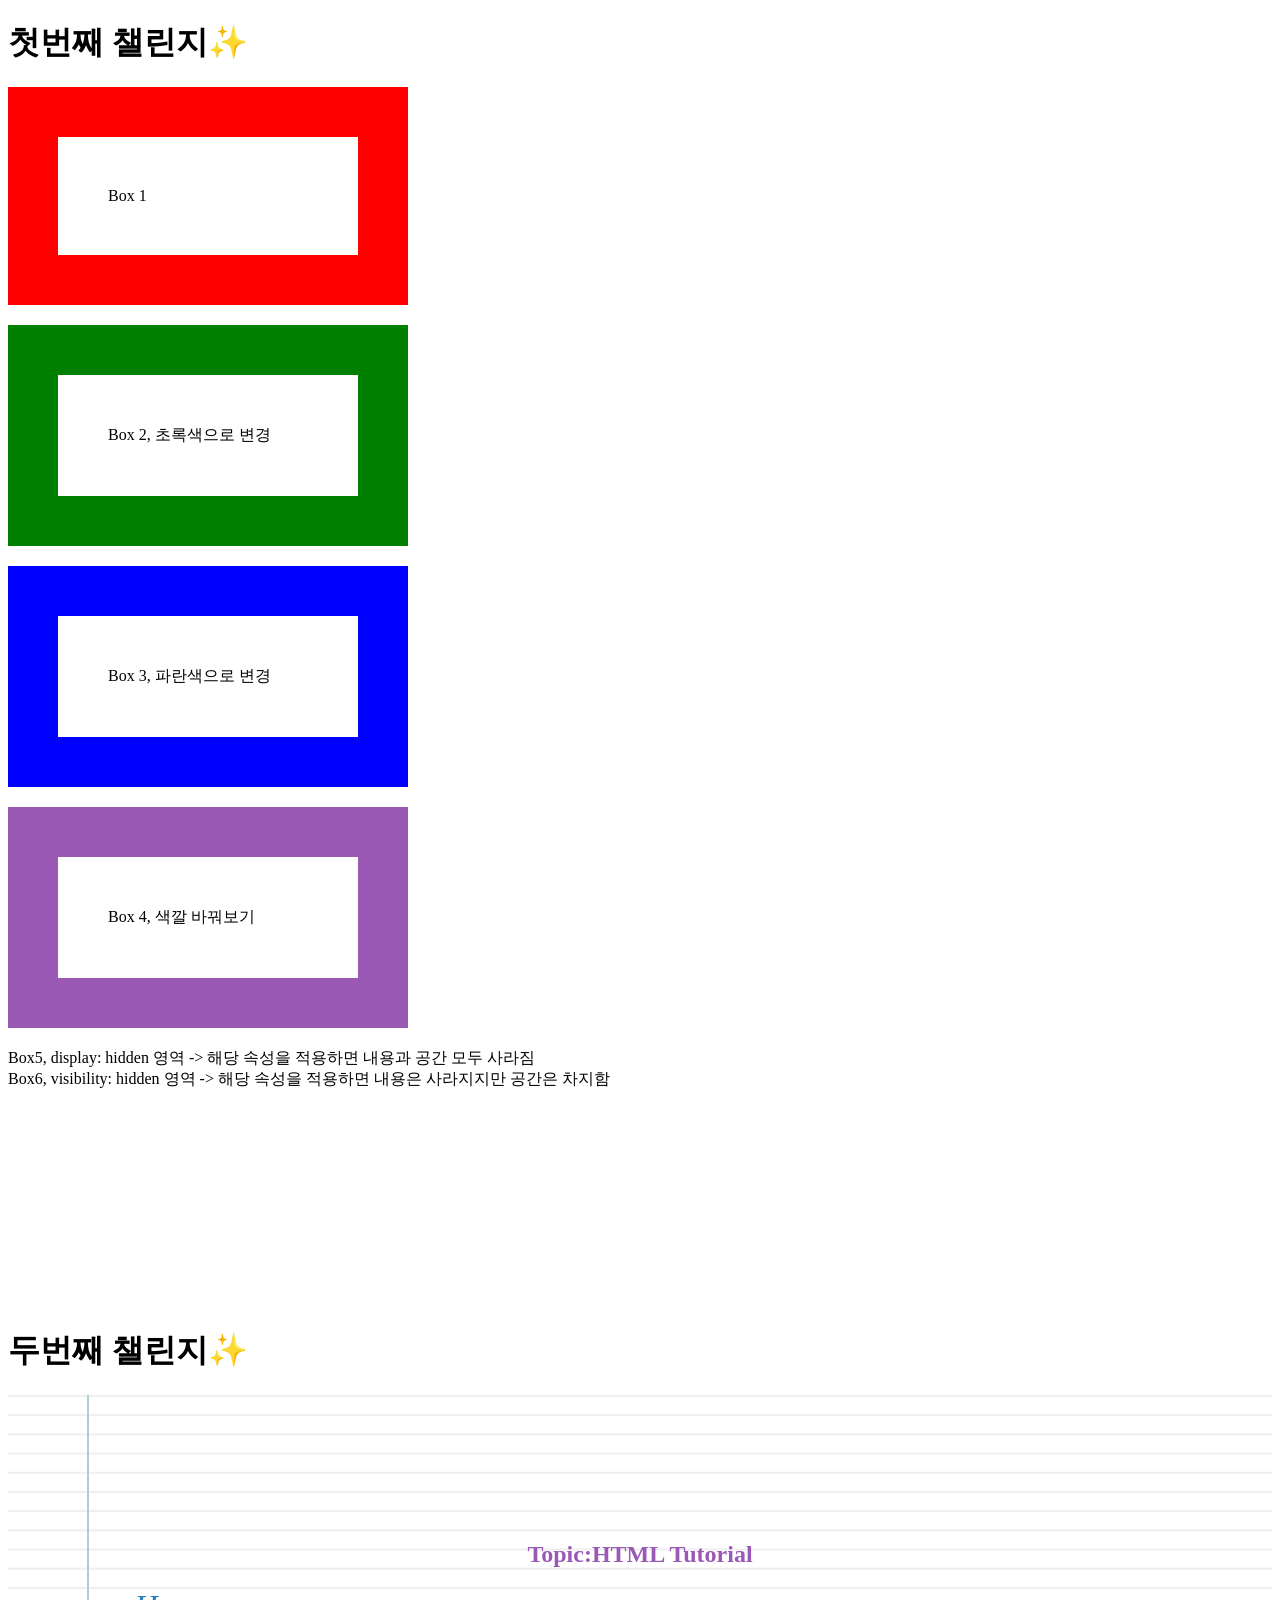
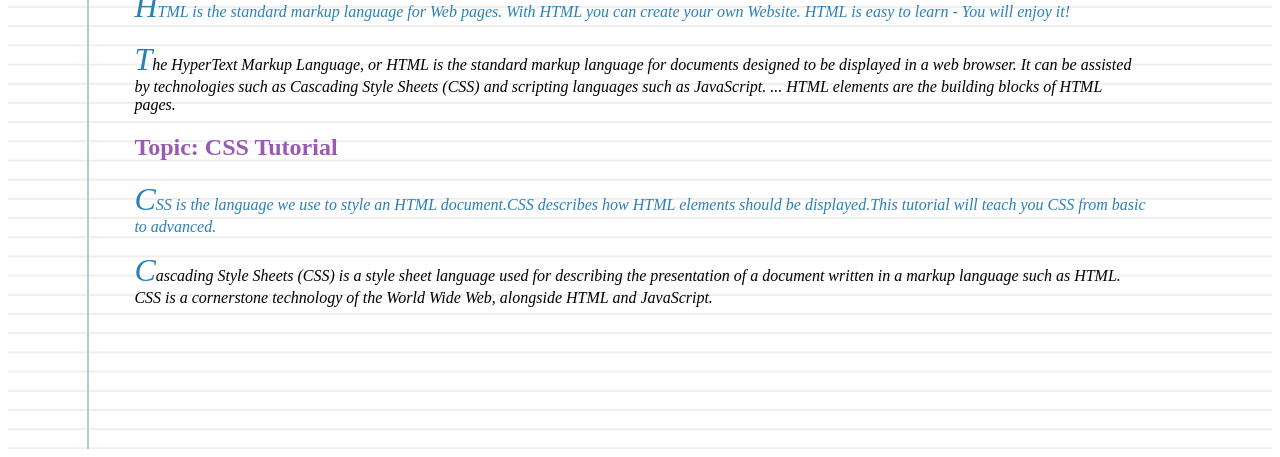
<file: chapter3.html>
<!DOCTYPE html>
<html lang="en">
  <head>
    <meta charset="UTF-8" />
    <meta name="viewport" content="width=device-width, initial-scale=1.0" />
    <title>Chapter3 챌린지</title>
    <link rel="stylesheet" href="chapter3.css" />
  </head>

  <body>
    <h1>첫번째 챌린지✨</h1>
    <div class="box-container">
      <div class="box">Box 1</div>
      <div class="box green">Box 2, 초록색으로 변경</div>
      <div class="box blue">Box 3, 파란색으로 변경</div>
      <div class="box color-change">Box 4, 색깔 바꿔보기</div>
    </div>

    <div>
      Box5, display: hidden 영역 -> 해당 속성을 적용하면 내용과 공간 모두 사라짐
      <div class="box display">Box 5, display:hidden</div>
    </div>

    <div>
      Box6, visibility: hidden 영역 -> 해당 속성을 적용하면 내용은 사라지지만
      공간은 차지함
      <div class="box hidden">Box 6</div>
    </div>

    <h1>두번째 챌린지✨</h1>
    <div class="challenge2">
      <h2>HTML Tutorial</h2>
      <p class="sub-header">
        HTML is the standard markup language for Web pages. With HTML you can
        create your own Website. HTML is easy to learn - You will enjoy it!
      </p>
      <p>
        The HyperText Markup Language, or HTML is the standard markup language
        for documents designed to be displayed in a web browser. It can be
        assisted by technologies such as Cascading Style Sheets (CSS) and
        scripting languages such as JavaScript. ... HTML elements are the
        building blocks of HTML pages.
      </p>

      <h2>CSS Tutorial</h2>
      <p class="sub-header">
        CSS is the language we use to style an HTML document.CSS describes how
        HTML elements should be displayed.This tutorial will teach you CSS from
        basic to advanced.
      </p>
      <p>
        Cascading Style Sheets (CSS) is a style sheet language used for
        describing the presentation of a document written in a markup language
        such as HTML. CSS is a cornerstone technology of the World Wide Web,
        alongside HTML and JavaScript.
      </p>
    </div>
  </body>
</html>
</file>
<file: chapter3.css>
.box {
  width: 200px;
  margin-bottom: 20px;
  padding: 50px;
  border: 50px solid red;
}

.green {
  border-color: green;
}

.blue {
  border-color: blue;
}

.color-change {
  border-color: #9b59b6;
}

.display {
  display: none;
}

.hidden {
  visibility: hidden;
}

h2 {
  color: #9b59b6;
}

p {
  font-size: 16px;
  font-family: Verdana;
  font-style: italic;
}

.sub-header {
  color: #2980b9;
}

p::first-letter {
  font-size: 200%;
  color: #2980b9;
}

h2::before {
  content: "Topic: ";
}

.challenge2 {
  background-color: #fff;
  background-image: linear-gradient(
      90deg,
      transparent 79px,
      #abced4 79px,
      #abced4 81px,
      transparent 81px
    ),
    linear-gradient(#eee 0.1em, transparent 0.1em);
  background-size: 100% 1.2em;
  padding: 10%;
}

h2:first-child {
  display: flex;
  justify-content: center;
  align-items: center;
}
</file>
